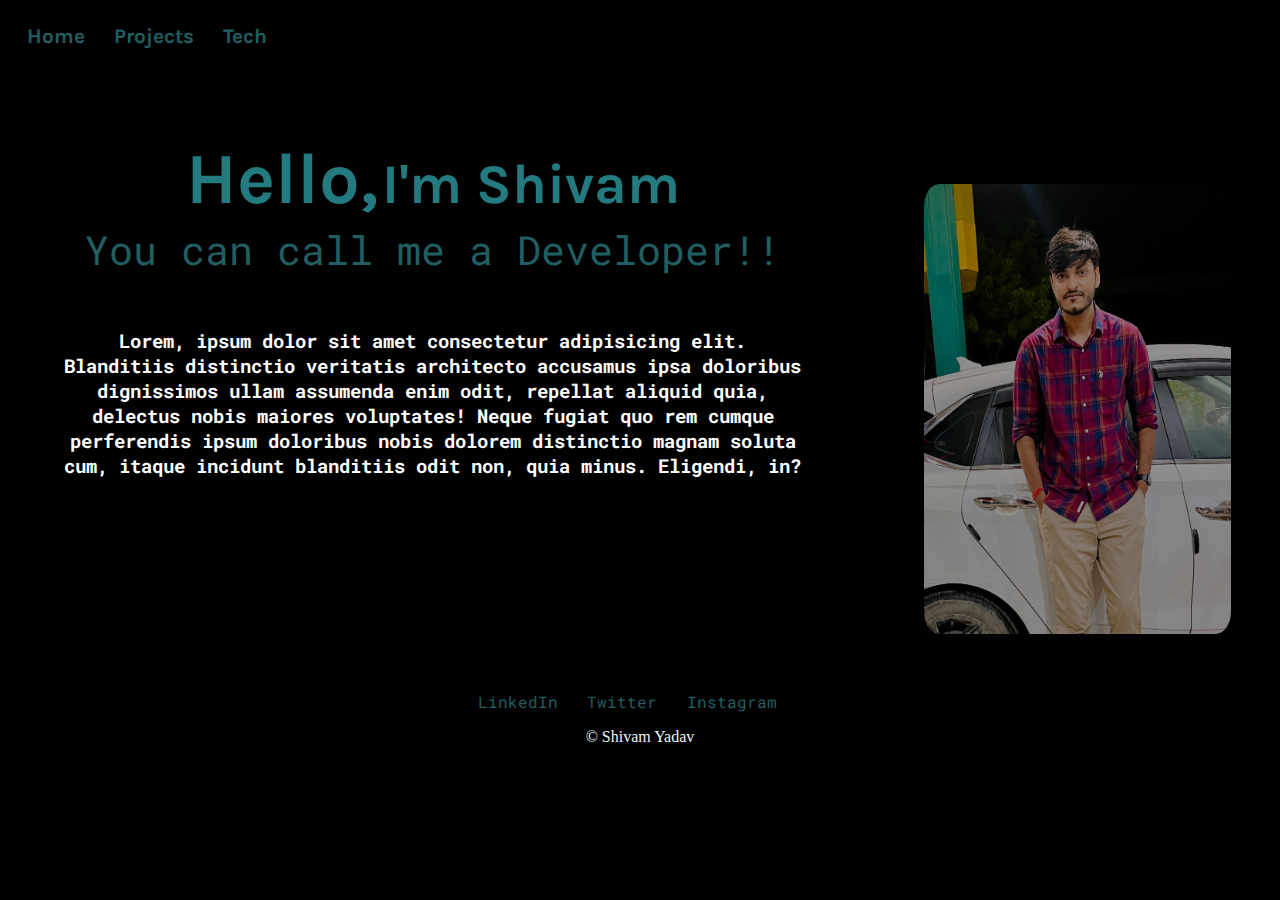
<file: index.html>
<!DOCTYPE html>
<html lang="en">

<head>
  <meta charset="UTF-8" />
  <meta http-equiv="X-UA-Compatible" content="IE=edge" />
  <meta name="viewport" content="width=device-width, initial-scale=1.0" />
  <link rel="stylesheet" href="css/styles.css" />
  <link rel="stylesheet" media="screen and (max-width:1044px)" href="css/phone_styles/phones.css">
  <link rel="icon" href="images/teddy-icon.png" />
  <link rel="preconnect" href="https://fonts.googleapis.com" />
  <link rel="preconnect" href="https://fonts.gstatic.com" crossorigin />
  <link href="https://fonts.googleapis.com/css2?family=Karla:wght@200;600&display=swap" rel="stylesheet" />
  <link rel="preconnect" href="https://fonts.googleapis.com" />
  <link rel="preconnect" href="https://fonts.gstatic.com" crossorigin />
  <link href="https://fonts.googleapis.com/css2?family=Roboto+Mono:wght@100&display=swap" rel="stylesheet" />
  <link rel="preconnect" href="https://fonts.googleapis.com" />
  <link rel="preconnect" href="https://fonts.gstatic.com" crossorigin />
  <link href="https://fonts.googleapis.com/css2?family=Roboto+Mono:wght@300&display=swap" rel="stylesheet" />
  <script src="./script/script.js"></script>
  <title>Shivam Yadav</title>
</head>

<body>
  <div id="navbar">
    <nav>
      <ul>
        <li class="nav-item"><a href="./index.html">Home</a></li>
        <li class="nav-item"><a href="./projects.html">Projects</a></li>
        <li class="nav-item"><a href="./tech.html">Tech</a></li>
        <li></li>
      </ul>
    </nav>
  
  </div>
    <div class="main">
      <div class="profile">
        <img class="profile-pic" src="images/pic.jpg" alt="profile-pic"/>
      </div>
      <div class="box1">
        <h1 class="hello">Hello, </h1>
        <h1 class="name">I'm Shivam</h1>
        <h2 class="title">You can call me a Developer!!</h2>
        <h3>Lorem, ipsum dolor sit amet consectetur adipisicing elit. Blanditiis distinctio veritatis architecto
          accusamus
          ipsa doloribus dignissimos ullam assumenda enim odit, repellat aliquid quia, delectus nobis maiores
          voluptates!
          Neque fugiat quo rem cumque perferendis ipsum doloribus nobis dolorem distinctio magnam soluta cum, itaque
          incidunt blanditiis odit non, quia minus. Eligendi, in?</h3>
      </div>
      <div class="box2">
        <img class="profile_pic" src="images/pic.jpg" alt="profile-pic" />
      </div>
    </div>
    <div class="bottom-container">
      <a class="footer-link" href="https://www.linkedin.com/in/shivam-yadav-391313192" target="_blank">LinkedIn</a>
      <a class="footer-link" href="https://x.com/s_genesis_" target="_blank">Twitter</a>
      <a class="footer-link" href="https://www.instagram.com/_shivam_y.a.d.a.v_/" target="_blank">Instagram</a>
      <p class="footer-copyright">© Shivam Yadav</p>
    </div>
</body>
</html>
</file>
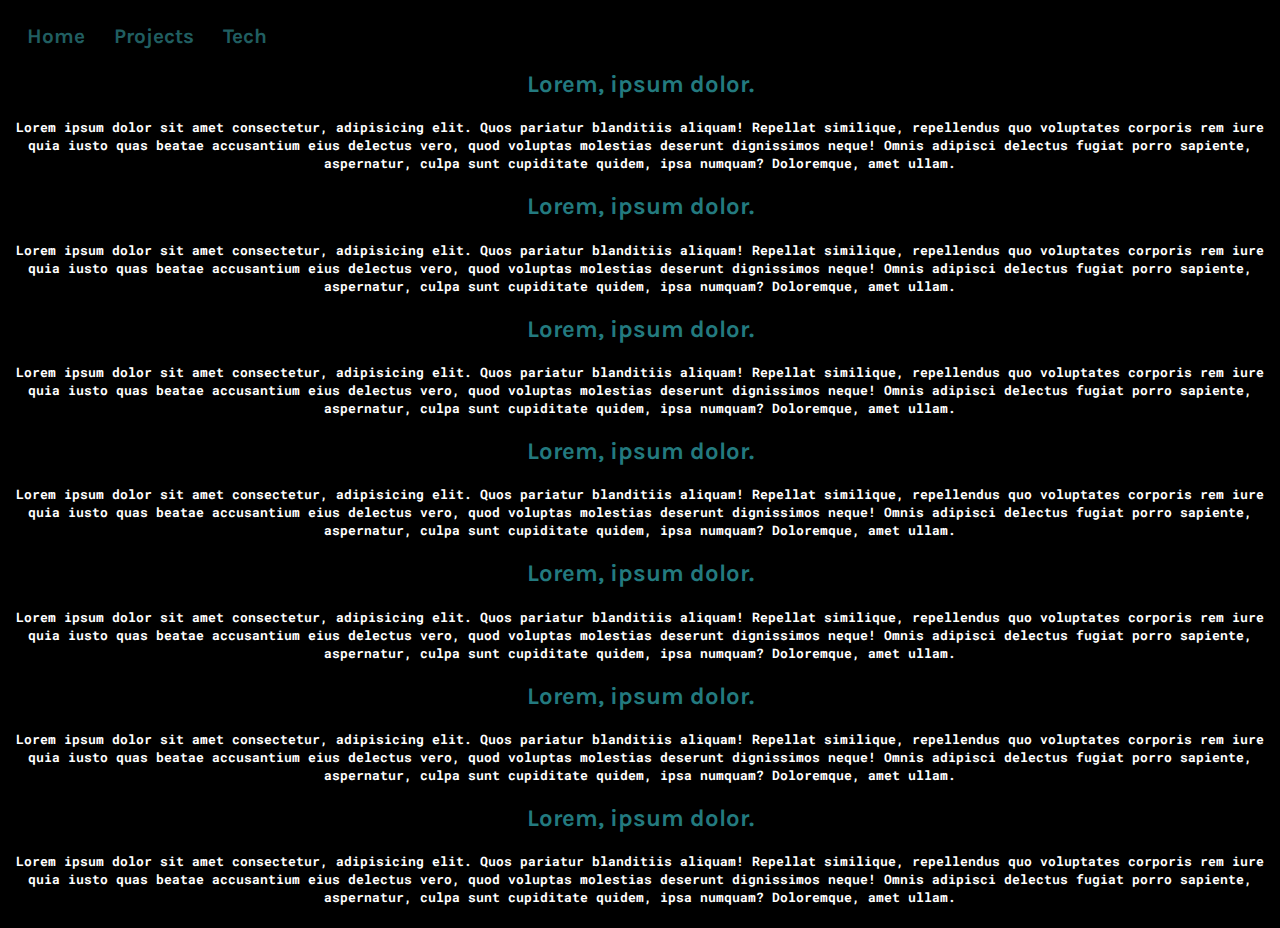
<file: projects.html>
<!DOCTYPE html>
<html lang="en">

<head>
    <meta charset="UTF-8" />
    <meta http-equiv="X-UA-Compatible" content="IE=edge" />
    <meta name="viewport" content="width=device-width, initial-scale=1.0" />
    <link rel="stylesheet" href="css/project-styles.css" />
    <link rel="stylesheet" media="screen and (max-width:1044px)" href="css/phone_styles/phone-project-styles.css">
    <link rel="icon" href="images/teddy-icon.png" />
    <link href="https://fonts.googleapis.com/css2?family=Karla:wght@200;600&display=swap" rel="stylesheet" />
    <link rel="preconnect" href="https://fonts.googleapis.com" />
    <link rel="preconnect" href="https://fonts.gstatic.com" crossorigin />
    <link href="https://fonts.googleapis.com/css2?family=Roboto+Mono:wght@100&display=swap" rel="stylesheet" />
    <link rel="preconnect" href="https://fonts.googleapis.com" />
    <link rel="preconnect" href="https://fonts.gstatic.com" crossorigin />
    <link href="https://fonts.googleapis.com/css2?family=Roboto+Mono:wght@300&display=swap" rel="stylesheet" />
    <title>Projects | Shivam Yadav</title>
</head>
<div id="navbar">
    <nav>
        <ul>
            <li class="nav-item"><a href="./index.html">Home</a></li>
            <li class="nav-item"><a href="./projects.html">Projects</a></li>
            <li class="nav-item"><a href="./tech.html">Tech</a></li>
            <li><img class="profile-pic" src="images/pic.jpg" alt="profile-pic" /></li>
        </ul>
    </nav>
    <div class="contents">
        <div class="content">
            <h2>Lorem, ipsum dolor.</h2>
            <h5>Lorem ipsum dolor sit amet consectetur, adipisicing elit. Quos pariatur blanditiis aliquam! Repellat
                similique,
                repellendus quo voluptates corporis rem iure quia iusto quas beatae accusantium eius delectus vero, quod
                voluptas molestias deserunt dignissimos neque! Omnis adipisci delectus fugiat porro sapiente,
                aspernatur,
                culpa
                sunt cupiditate quidem, ipsa numquam? Doloremque, amet ullam.</h5>
        </div>

        <div class="content">
            <h2>Lorem, ipsum dolor.</h2>
            <h5>Lorem ipsum dolor sit amet consectetur, adipisicing elit. Quos pariatur blanditiis aliquam! Repellat
                similique,
                repellendus quo voluptates corporis rem iure quia iusto quas beatae accusantium eius delectus vero, quod
                voluptas molestias deserunt dignissimos neque! Omnis adipisci delectus fugiat porro sapiente,
                aspernatur,
                culpa
                sunt cupiditate quidem, ipsa numquam? Doloremque, amet ullam.</h5>
        </div>

        <div class="content">
            <h2>Lorem, ipsum dolor.</h2>
            <h5>Lorem ipsum dolor sit amet consectetur, adipisicing elit. Quos pariatur blanditiis aliquam! Repellat
                similique,
                repellendus quo voluptates corporis rem iure quia iusto quas beatae accusantium eius delectus vero, quod
                voluptas molestias deserunt dignissimos neque! Omnis adipisci delectus fugiat porro sapiente,
                aspernatur,
                culpa
                sunt cupiditate quidem, ipsa numquam? Doloremque, amet ullam.</h5>
        </div>

        <div class="content">
            <h2>Lorem, ipsum dolor.</h2>
            <h5>Lorem ipsum dolor sit amet consectetur, adipisicing elit. Quos pariatur blanditiis aliquam! Repellat
                similique,
                repellendus quo voluptates corporis rem iure quia iusto quas beatae accusantium eius delectus vero, quod
                voluptas molestias deserunt dignissimos neque! Omnis adipisci delectus fugiat porro sapiente,
                aspernatur,
                culpa
                sunt cupiditate quidem, ipsa numquam? Doloremque, amet ullam.</h5>
        </div>

        <div class="content">
            <h2>Lorem, ipsum dolor.</h2>
            <h5>Lorem ipsum dolor sit amet consectetur, adipisicing elit. Quos pariatur blanditiis aliquam! Repellat
                similique,
                repellendus quo voluptates corporis rem iure quia iusto quas beatae accusantium eius delectus vero, quod
                voluptas molestias deserunt dignissimos neque! Omnis adipisci delectus fugiat porro sapiente,
                aspernatur,
                culpa
                sunt cupiditate quidem, ipsa numquam? Doloremque, amet ullam.</h5>
        </div>

        <div class="content">
            <h2>Lorem, ipsum dolor.</h2>
            <h5>Lorem ipsum dolor sit amet consectetur, adipisicing elit. Quos pariatur blanditiis aliquam! Repellat
                similique,
                repellendus quo voluptates corporis rem iure quia iusto quas beatae accusantium eius delectus vero, quod
                voluptas molestias deserunt dignissimos neque! Omnis adipisci delectus fugiat porro sapiente,
                aspernatur,
                culpa
                sunt cupiditate quidem, ipsa numquam? Doloremque, amet ullam.</h5>
        </div>

        <div class="content">
            <h2>Lorem, ipsum dolor.</h2>
            <h5>Lorem ipsum dolor sit amet consectetur, adipisicing elit. Quos pariatur blanditiis aliquam! Repellat
                similique,
                repellendus quo voluptates corporis rem iure quia iusto quas beatae accusantium eius delectus vero, quod
                voluptas molestias deserunt dignissimos neque! Omnis adipisci delectus fugiat porro sapiente,
                aspernatur,
                culpa
                sunt cupiditate quidem, ipsa numquam? Doloremque, amet ullam.</h5>
        </div>
    </div>

    <body>

    </body>

</html>
</file>
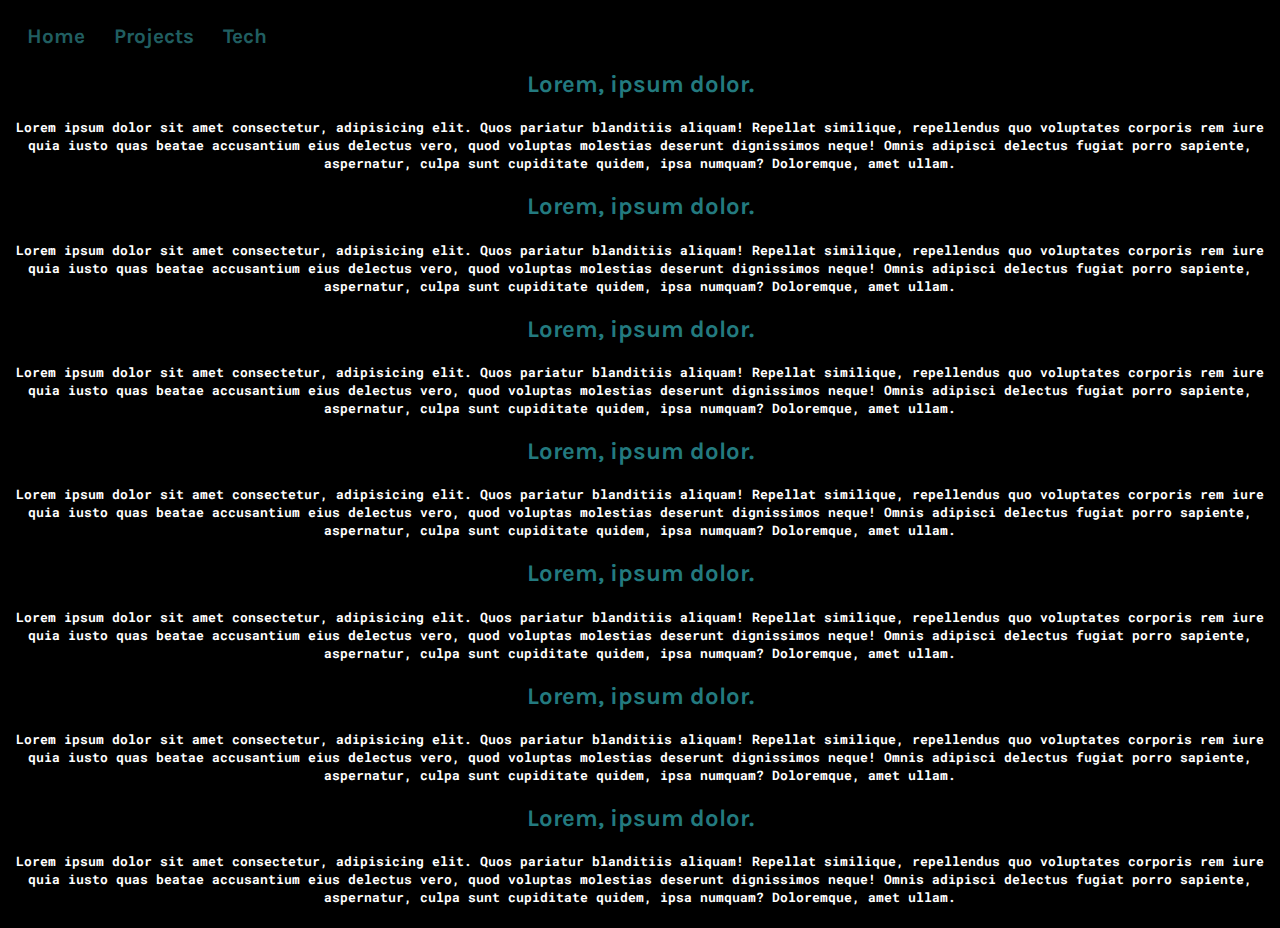
<file: tech.html>
<!DOCTYPE html>
<html lang="en">

<head>
    <meta charset="UTF-8" />
    <meta http-equiv="X-UA-Compatible" content="IE=edge" />
    <meta name="viewport" content="width=device-width, initial-scale=1.0" />
    <link rel="stylesheet" href="css/project-styles.css" />
    <link rel="stylesheet" media="screen and (max-width:1044px)" href="css/phone_styles/phone-tech-styles.css">
    <link rel="icon" href="images/teddy-icon.png" />
    <link href="https://fonts.googleapis.com/css2?family=Karla:wght@200;600&display=swap" rel="stylesheet" />
    <link rel="preconnect" href="https://fonts.googleapis.com" />
    <link rel="preconnect" href="https://fonts.gstatic.com" crossorigin />
    <link href="https://fonts.googleapis.com/css2?family=Roboto+Mono:wght@100&display=swap" rel="stylesheet" />
    <link rel="preconnect" href="https://fonts.googleapis.com" />
    <link rel="preconnect" href="https://fonts.gstatic.com" crossorigin />
    <link href="https://fonts.googleapis.com/css2?family=Roboto+Mono:wght@300&display=swap" rel="stylesheet" />
    <title>Tech | Shivam Yadav</title>
</head>
<div id="navbar">
    <nav>
        <ul>
            <li class="nav-item"><a href="./index.html">Home</a></li>
            <li class="nav-item"><a href="./projects.html">Projects</a></li>
            <li class="nav-item"><a href="./tech.html">Tech</a></li>
            <li><img class="profile-pic" src="images/pic.jpg" alt="profile-pic" /></li>
        </ul>
    </nav>
    <div class="contents">
        <div class="content">
            <h2>Lorem, ipsum dolor.</h2>
            <h5>Lorem ipsum dolor sit amet consectetur, adipisicing elit. Quos pariatur blanditiis aliquam! Repellat
                similique,
                repellendus quo voluptates corporis rem iure quia iusto quas beatae accusantium eius delectus vero, quod
                voluptas molestias deserunt dignissimos neque! Omnis adipisci delectus fugiat porro sapiente,
                aspernatur,
                culpa
                sunt cupiditate quidem, ipsa numquam? Doloremque, amet ullam.</h5>
        </div>

        <div class="content">
            <h2>Lorem, ipsum dolor.</h2>
            <h5>Lorem ipsum dolor sit amet consectetur, adipisicing elit. Quos pariatur blanditiis aliquam! Repellat
                similique,
                repellendus quo voluptates corporis rem iure quia iusto quas beatae accusantium eius delectus vero, quod
                voluptas molestias deserunt dignissimos neque! Omnis adipisci delectus fugiat porro sapiente,
                aspernatur,
                culpa
                sunt cupiditate quidem, ipsa numquam? Doloremque, amet ullam.</h5>
        </div>

        <div class="content">
            <h2>Lorem, ipsum dolor.</h2>
            <h5>Lorem ipsum dolor sit amet consectetur, adipisicing elit. Quos pariatur blanditiis aliquam! Repellat
                similique,
                repellendus quo voluptates corporis rem iure quia iusto quas beatae accusantium eius delectus vero, quod
                voluptas molestias deserunt dignissimos neque! Omnis adipisci delectus fugiat porro sapiente,
                aspernatur,
                culpa
                sunt cupiditate quidem, ipsa numquam? Doloremque, amet ullam.</h5>
        </div>

        <div class="content">
            <h2>Lorem, ipsum dolor.</h2>
            <h5>Lorem ipsum dolor sit amet consectetur, adipisicing elit. Quos pariatur blanditiis aliquam! Repellat
                similique,
                repellendus quo voluptates corporis rem iure quia iusto quas beatae accusantium eius delectus vero, quod
                voluptas molestias deserunt dignissimos neque! Omnis adipisci delectus fugiat porro sapiente,
                aspernatur,
                culpa
                sunt cupiditate quidem, ipsa numquam? Doloremque, amet ullam.</h5>
        </div>

        <div class="content">
            <h2>Lorem, ipsum dolor.</h2>
            <h5>Lorem ipsum dolor sit amet consectetur, adipisicing elit. Quos pariatur blanditiis aliquam! Repellat
                similique,
                repellendus quo voluptates corporis rem iure quia iusto quas beatae accusantium eius delectus vero, quod
                voluptas molestias deserunt dignissimos neque! Omnis adipisci delectus fugiat porro sapiente,
                aspernatur,
                culpa
                sunt cupiditate quidem, ipsa numquam? Doloremque, amet ullam.</h5>
        </div>

        <div class="content">
            <h2>Lorem, ipsum dolor.</h2>
            <h5>Lorem ipsum dolor sit amet consectetur, adipisicing elit. Quos pariatur blanditiis aliquam! Repellat
                similique,
                repellendus quo voluptates corporis rem iure quia iusto quas beatae accusantium eius delectus vero, quod
                voluptas molestias deserunt dignissimos neque! Omnis adipisci delectus fugiat porro sapiente,
                aspernatur,
                culpa
                sunt cupiditate quidem, ipsa numquam? Doloremque, amet ullam.</h5>
        </div>

        <div class="content">
            <h2>Lorem, ipsum dolor.</h2>
            <h5>Lorem ipsum dolor sit amet consectetur, adipisicing elit. Quos pariatur blanditiis aliquam! Repellat
                similique,
                repellendus quo voluptates corporis rem iure quia iusto quas beatae accusantium eius delectus vero, quod
                voluptas molestias deserunt dignissimos neque! Omnis adipisci delectus fugiat porro sapiente,
                aspernatur,
                culpa
                sunt cupiditate quidem, ipsa numquam? Doloremque, amet ullam.</h5>
        </div>
    </div>

    <body>

    </body>

</html>
</file>
<file: css/styles.css>
body {
  margin: 0;
  background-color: black;
}

#navbar::before {
  background-color: black;
  height: 100%;
  width: 100%;
}

#navbar ul {
  display: flex;
  list-style: none;
  padding-left: 1%;
}

#navbar ul li a {
  font-family: "Karla", sans-serif;
  display: inline-block;
  text-decoration: none;
  color: #205e61;
  font-size: 1.3rem;
  font-weight: bolder;
  margin: 0.5rem 0.9rem;
}

#navbar ul li a:hover {
  color: #237a7f;
  -webkit-transform: scale(1.1);
  text-shadow: 1px 1px;
}

.active {
  color: #237a7f;
  -webkit-transform: scale(1.1);
  text-shadow: 1px 1px;
}

.main {
  display: flex;
  padding: 0 6% 0 1%;
  text-align: center;
}

.box1 {
  margin: 6% 1% 1rem 4%;
  padding-right: 9%;
}

.profile_pic {
  height: 85%;
  width: 110%;
  margin: 7rem 0 1rem 0;
  border-radius: 5%;
  opacity: 0.6;
}

h1{
  font-family: "Karla", sans-serif;
  display: inline-block ;
  color: #237a7f;
  line-height: 1;
  margin: 0 0;
}

.hello {
  font-size: 4.5rem;
}

.name {
  font-size: 3.5rem;
}

.title {
  font-family: "Roboto Mono", monospace;
  font-size: 2.5rem;
  font-weight: normal;
  color: #205e61;
  margin: 1% 0 7% 0;
}

h2 {
  color: #205e61;
  margin: 0 0;
  font-family: "Roboto Mono", monospace;
  font-weight: 900;
}

h3 {
  color: white;
  font-family: "Roboto Mono", monospace;
}

.bottom-container {
  background-color: black;
  text-align: center;
  margin-top: 7%;
}

.footer-link {
  margin: 5% 2% 2% 0;
  text-decoration: none;
  font-family: "Roboto Mono", monospace;
  color: #205e61;
}

.footer-link:hover {
  color: #237a7f;
  -webkit-transform: scale(1.1);
  text-shadow: 1px 1px;
}

.footer-copyright {
  color: #eaf6f6;
}

.profile-pic {
  display: none;
}
</file>
<file: css/phone_styles/phones.css>
#navbar nav ul {
    display: flex;
    flex-direction: row;
    
}

#navbar nav ul li a {
    font-size: 1rem;
}

.main {
    margin-top: 20%;
    flex-direction: column;
}

.box1 {
    margin: 0;
    padding: 5%;
}

.hello {
    font-size: 3rem;
}

.name {
    font-size: 2rem;
}

.title {
    font-size: 1.1rem;
    padding-left: 2%;
}

h3 {
    margin-top: 18%;
    font-size: 1rem;
    opacity: 0.5;
    text-shadow: 1rem;
}

.profile {
    text-align: center;
}

.profile-pic {  
    display: inline-block;
    /* position: absolute; */
    height: 50vh;
    width: 65vw;
    border-radius: 7%;
}

.bottom-container {
    margin-top: 16%;
}

.profile_pic {
    display: none;
}
</file>
<file: css/project-styles.css>
body {
    background-color: black;
    text-align: center;
    margin: 0;
}

.profile-pic {
    display: none;
}

#navbar::before {
    background-color: black;
    height: 100%;
    width: 100%;
}

#navbar ul {
    display: flex;
    list-style: none;
    padding-left: 1%;
}

#navbar ul li a {
    font-family: "Karla", sans-serif;
    display: inline-block;
    text-decoration: none;
    color: #205e61;
    font-size: 1.3rem;
    font-weight: bolder;
    padding: 0.5rem 0.9rem;
}

#navbar ul li a:hover {
    color: #237a7f;
    -webkit-transform: scale(1.1);
    text-shadow: 1px 1px;
    cursor: pointer;

}

.contents {
    display: flex;
    flex-direction: column;
}

h2 {
    font-family: "Karla", sans-serif;
    display: inline-block;
    color: #237a7f;
    line-height: 1;
    margin: 0 0;
}

h5 {
    color: white;
    font-family: "Roboto Mono", monospace;
}
</file>
<file: css/phone_styles/phone-project-styles.css>
#navbar nav ul {
    display: flex;
    flex-direction: row;
    
}

#navbar nav ul li a {
    font-size: 1rem;
}

h2 {
    font-size: 2rem;
}

h5 {
    margin-top: 8%;
    font-size: 0.8rem;
    opacity: 0.5;
    text-shadow: 1rem;
}

.content {
    padding: 10% 0;
}
</file>
<file: css/phone_styles/phone-tech-styles.css>
#navbar nav ul {
    display: flex;
    flex-direction: row;
    
}

#navbar nav ul li a {
    font-size: 1rem;
}

h2 {
    font-size: 2rem;
}

h5 {
    margin-top: 8%;
    font-size: 0.8rem;
    opacity: 0.5;
    text-shadow: 1rem;
}

.content {
    padding: 10% 0;
}
</file>
